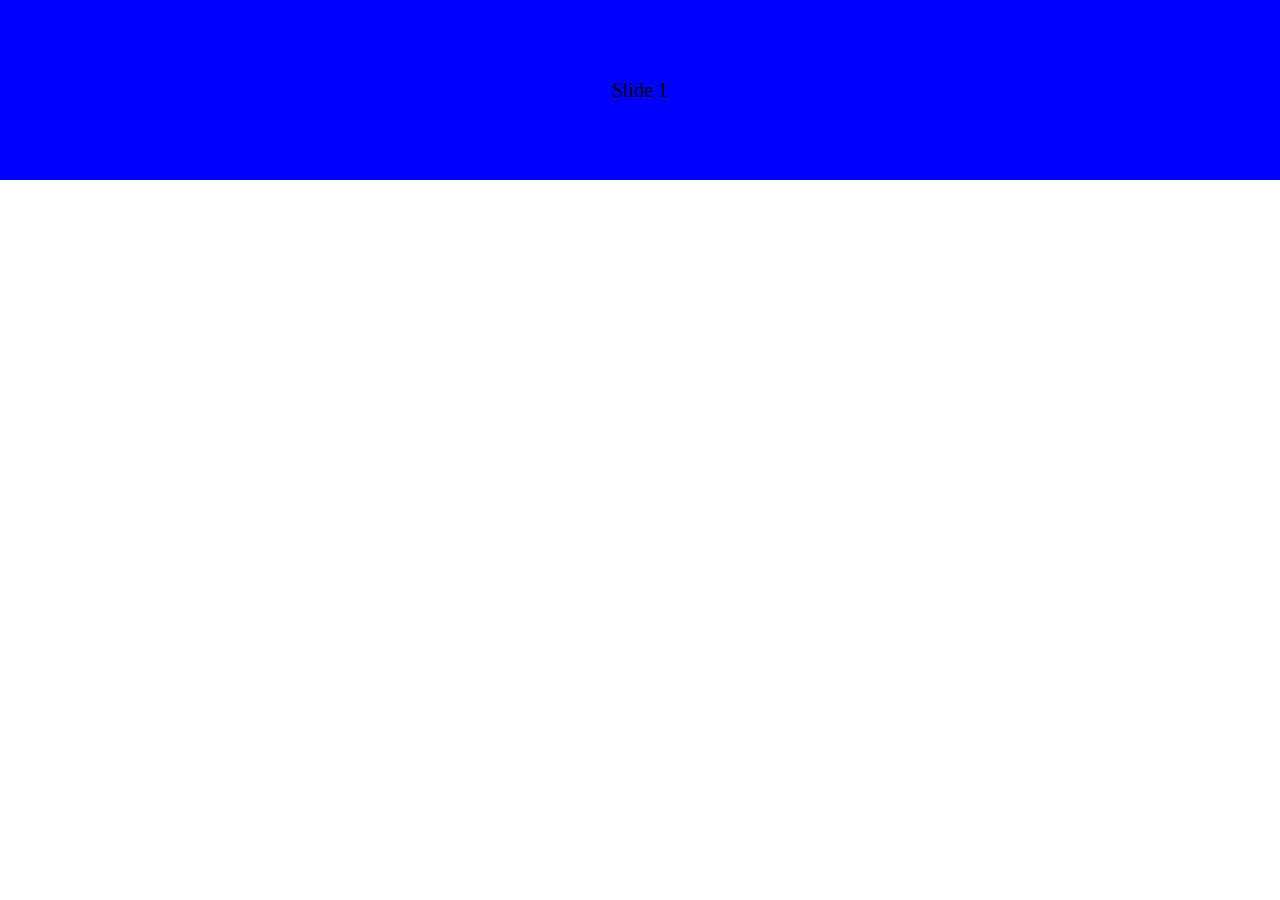
<file: index.html>
<!DOCTYPE html>
<html lang="en">

<head>
    <title>Document</title>
    <meta http-equiv="Content-Type" content="text/html;charset=UTF-8">
    <meta name="viewport" content="width=device-width, user-scalable=no, initial-scale=1.0, maximum-scale=1.0, minimum-scale=1.0">
    <link rel="stylesheet" href="css/swiper-3.3.1.min.css">
    <link rel="stylesheet" href="css/global.css">
</head>

<body>
    <div class="container">
        <header>
            <div class="swiper-container">
                <div class="swiper-wrapper">
                    <div class="swiper-slide blue">Slide 1</div>
                    <div class="swiper-slide yellow">Slide 2</div>
                    <div class="swiper-slide orange">Slide 3</div>
                </div>
            </div>
        </header>
    </div>
    <script src="js/jquery-1.10.1.min.js"></script>
    <script src="js/swiper-3.3.1.jquery.min.js"></script>
    <script src="js/layout.js"></script>
    <script>
    $(document).ready(function() {
        var mySwiper = new Swiper('.swiper-container', {
            direction: 'horizontal',
            loop: true,
            autoplay: 4000,
            effect: 'fade'
        });
    })
    </script>
</body>
</script>
</body>

</html>
</file>
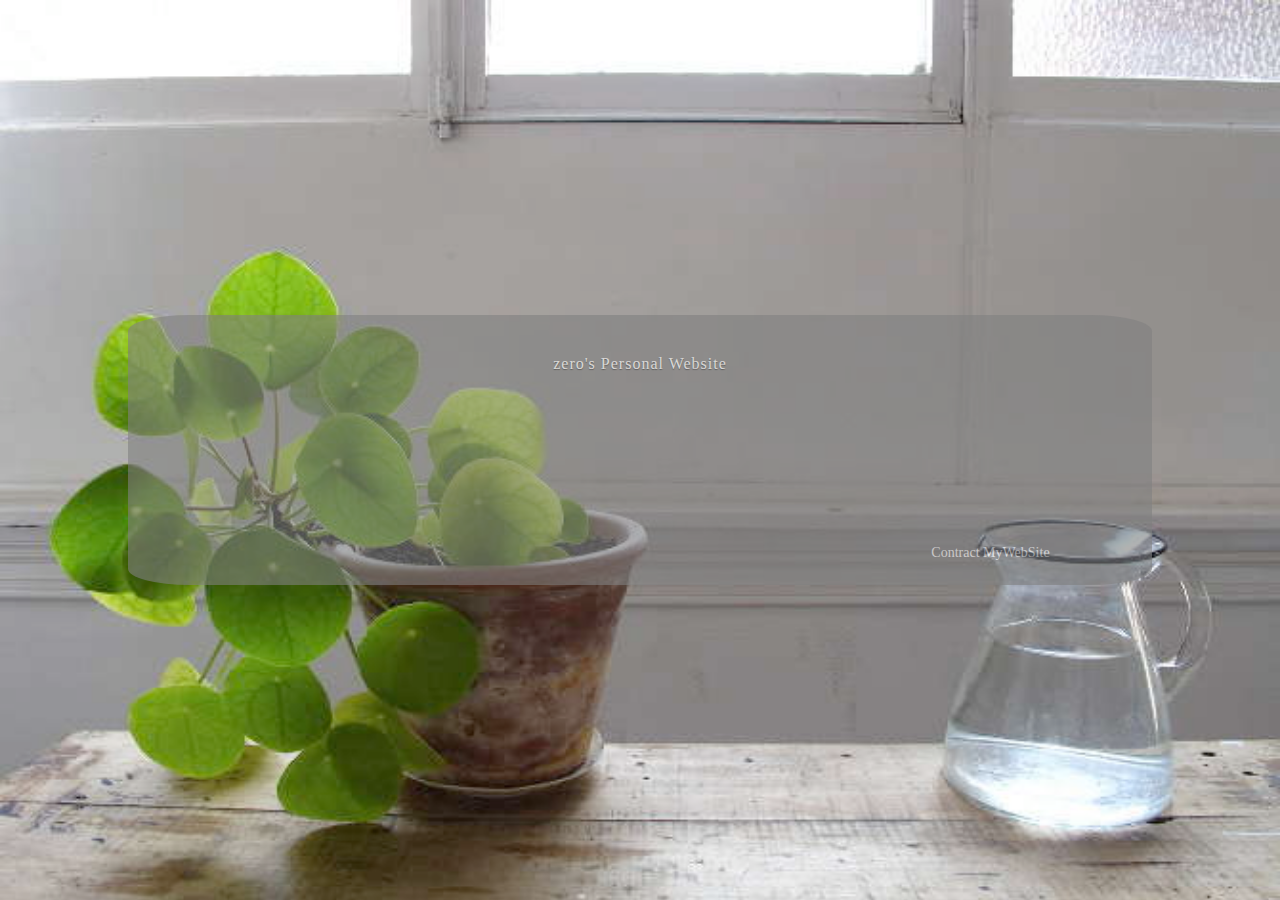
<file: login.html>
<!DOCTYPE html>
<html lang="en">

<head>
    <title>Document</title>
    <meta http-equiv="Content-Type" content="text/html;charset=UTF-8">
    <meta name="viewport" content="width=device-width, user-scalable=no, initial-scale=1.0, maximum-scale=1.0, minimum-scale=1.0">
    <link rel="stylesheet" href="css/global.css">
    <style>
    body {
        background-image: url("img/pub_1.jpg");
        background-repeat: no-repeat;
        background-size: cover;
        transition: background-image 2s;
    }
    
    .container {}
    
    .login-container {
        width: 80%;
        height: 30%;
        background-color: grey;
        border-radius: 6%;
        opacity: 0.6;
        position: absolute;
        top: 50%;
        left: 50%;
    }
    
    .login-header {
        text-align: center;
        font-size: 1.6rem;
        letter-spacing: 0.1rem;
        height:30%;
        line-height: 1.6rem;
        text-shadow: 0 1px 1px #333;;
        padding-top: 4%;
    }

    .login-main {
    	height:40%;
    }

    .login-footer {
    	height:30%;
    	text-align: right;
    	font-size: 1.4rem;
    	padding-right:10%;
    	line-height: 1.6rem;
    }
    </style>
</head>

<body>
    <div class="container">
        <div class="login-container">
            <div class="login-header">
                <div><a href="#">zero's Personal Website</a></div>
            </div>
            <div class="login-main"></div>
            <div class="login-footer">
            	<a href="">Contract MyWebSite</a>
            </div>
        </div>
    </div>
    <script src="js/jquery-1.10.1.min.js"></script>
    <script>
    $(document).ready(function() {
        var container = $('.container');
        var logincontainer = $('.login-container');
        var width = logincontainer.width();
        var height = logincontainer.height();
        var pub_img_num = 6;

        logincontainer.css('margin-left', '-' + width / 2 + 'px').css('margin-top', '-' + height / 2 + 'px');

        logincontainer.click(function() {
            changebg();
        });

        function changebg() {
            var randomnumber = Math.floor(Math.random() * pub_img_num + 1);
            $('body').css({
                'background-image': 'url(img/pub_' + randomnumber + '.jpg)'
            });
        }


        changebg();

        var timeInterval = setInterval(changebg, 4000);
    });
    </script>
</body>

</html>
</file>
<file: css/global.css>
html,
body,
.container {
    margin: 0;
    padding: 0;
    font-size: 10px;
    height: 100%;
    font-family: Georgia, serif;
}

div,
h1,
ul,
li {
    margin: 0;
    padding: 0;
}

header {
    height: 20%;
}

.swiper-container,
.swiper-wrapper {
    height: 100%;
}

.swiper-slide {
    height: 100%;
    font-size: 2rem;
    text-align: center;
}

.blue {
    background-color: blue;
}

.yellow {
    background-color: yellow;
}

.orange {
    background-color: orange;
}

a {
    text-decoration: none;
    color: #fefefe;
    ;
}
</file>
